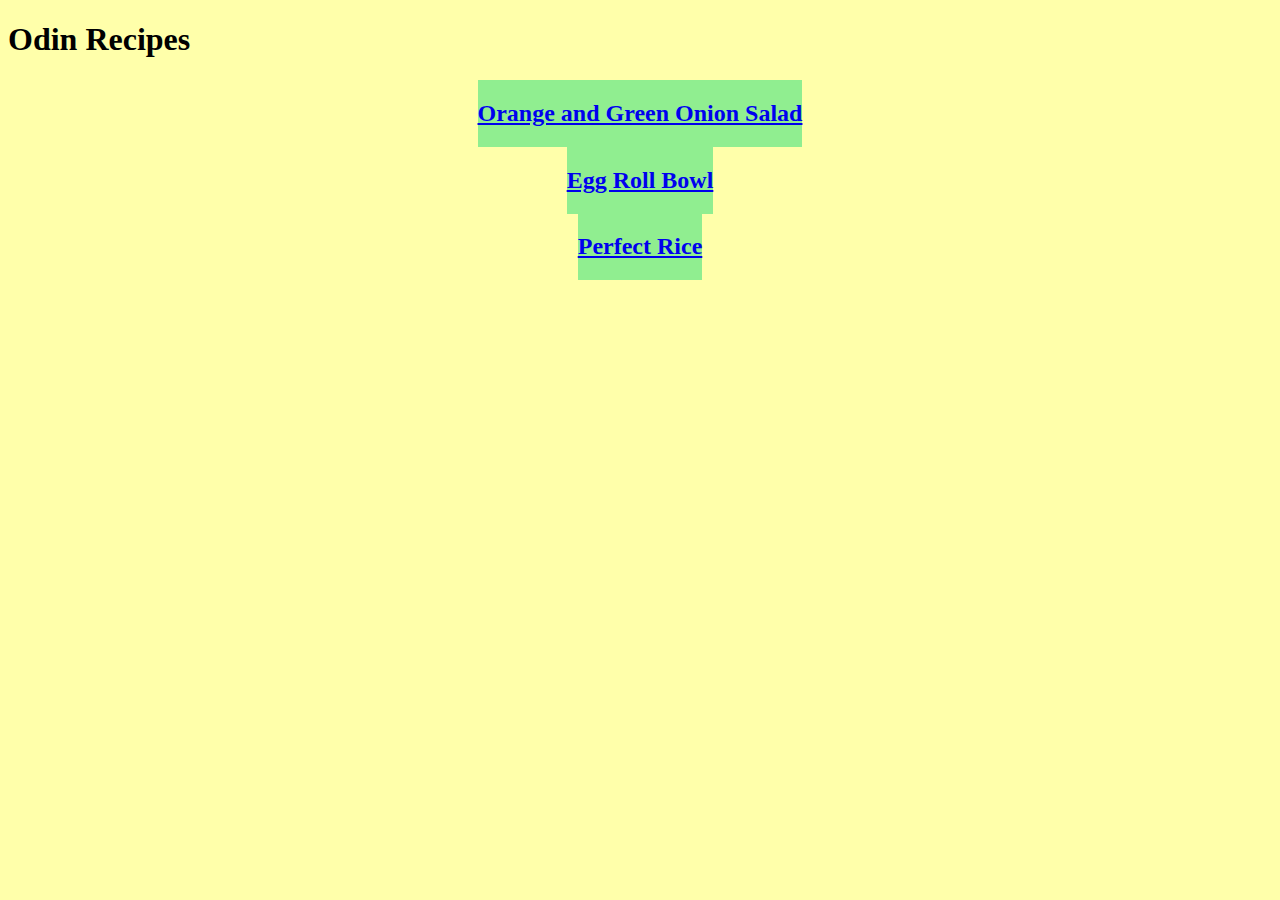
<file: index.html>
<!DOCTYPE html>
<html lang="en">
<head>
    <meta charset="UTF-8">
    <meta name="viewport" content="width=device-width, initial-scale=1.0">
    <title>Odin Recipes</title>
    <link rel="stylesheet" href="style.css">
</head>
<body>
    <h1>Odin Recipes</h1>
    <ul>
        <li><a href="recipes/orange_salad.html"><h2>Orange and Green Onion Salad</h2></a></li>
        <li><a href="recipes/egg_roll_bowl.html"><h2>Egg Roll Bowl</h2></a></li>
        <li><a href="recipes/rice.html"><h2>Perfect Rice</h2></a></li>
    </ul>
</body>
</html>
</file>
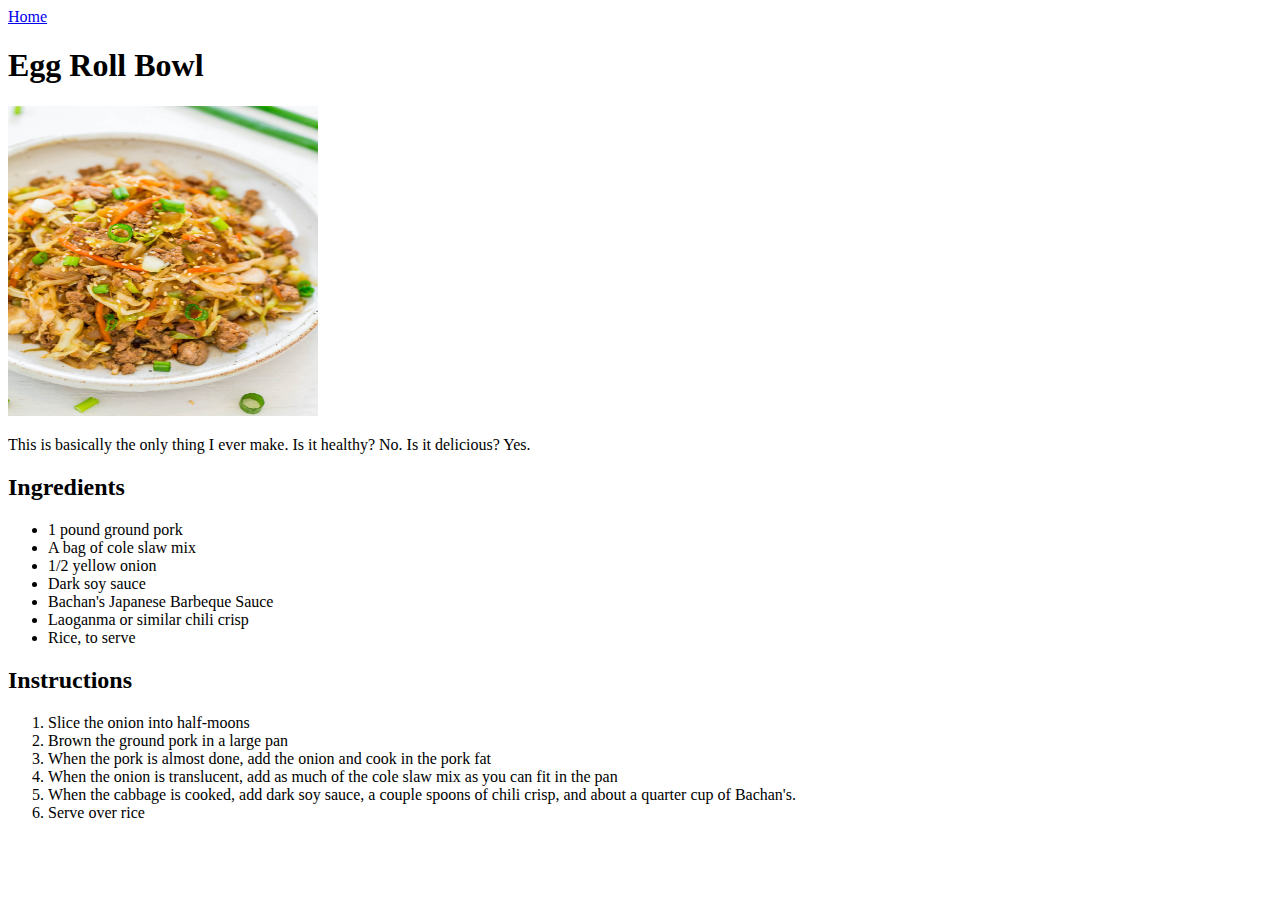
<file: recipes/egg_roll_bowl.html>
<!DOCTYPE html>
<html lang="en">
<head>
    <meta charset="UTF-8">
    <meta name="viewport" content="width=device-width, initial-scale=1.0">
    <title>Egg Roll Bowl </title>
</head>
<body>
    <a href="../index.html">Home</a>
    
    <h1> Egg Roll Bowl</h1>

    <img src="../images/egg-roll-bowl.jpg" alt="A ground meat and cabbage stit-fry on a bed of rice" height="310" width="310">

    <p>This is basically the only thing I ever make. Is it healthy? No. Is it delicious? Yes.</p>

    <h2>Ingredients</h2>
    <ul>
        <li>1 pound ground pork</li>
        <li>A bag of cole slaw mix</li>
        <li>1/2 yellow onion</li>
        <li>Dark soy sauce</li>
        <li>Bachan's Japanese Barbeque Sauce</li>
        <li>Laoganma or similar chili crisp</li>
        <li> Rice, to serve</li>
    </ul>

    <h2>Instructions</h2>
    <ol>
        <li>Slice the onion into half-moons</li>
        <li>Brown the ground pork in a large pan</li>
        <li>When the pork is almost done, add the onion and cook in the pork fat</li>
        <li>When the onion is translucent, add as much of the cole slaw mix as you can fit in the pan</li>
        <li>When the cabbage is cooked, add dark soy sauce, a couple spoons of chili crisp, and about a quarter cup of Bachan's.</li>
        <li>Serve over rice</li>
    </ol>

</body>
</html>
</file>
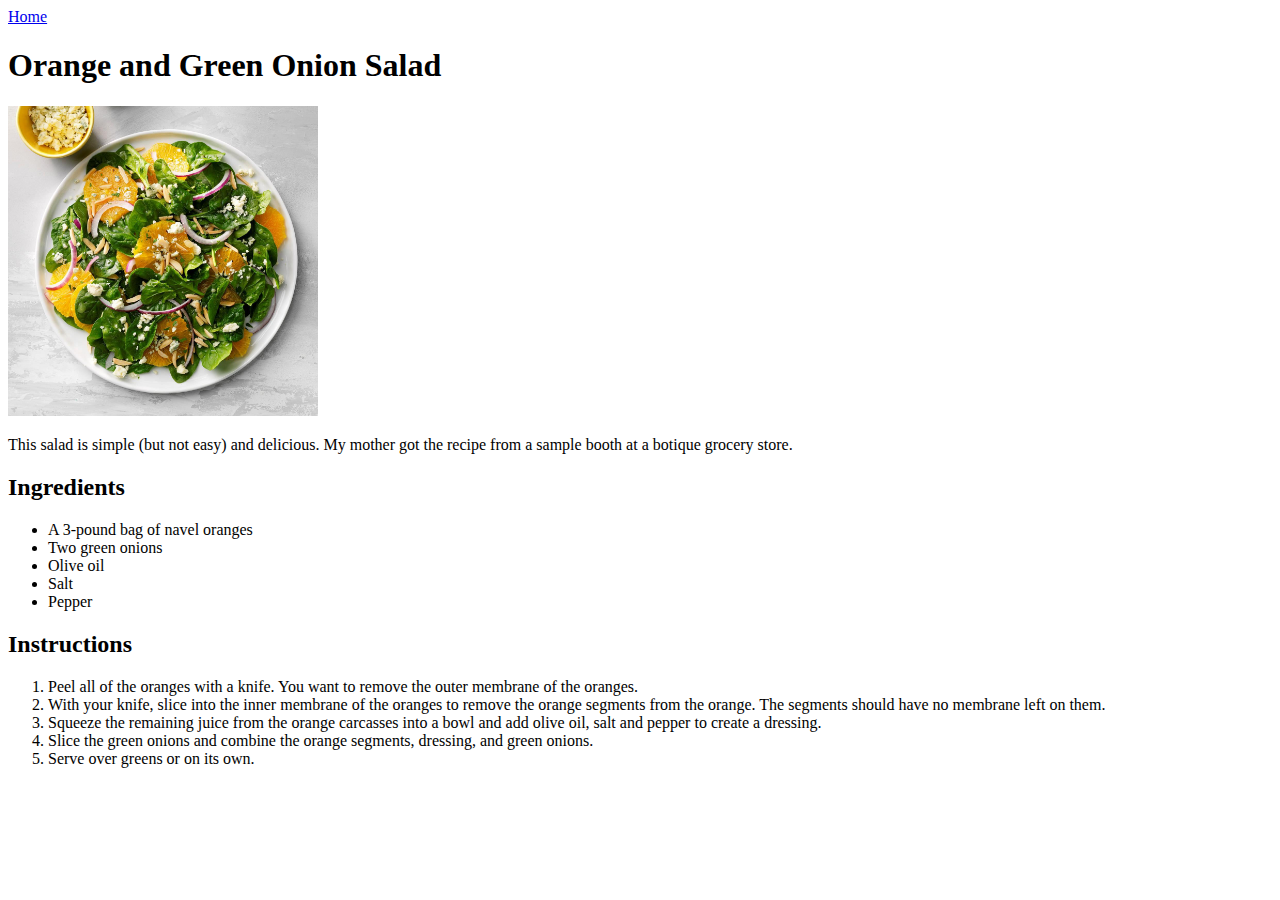
<file: recipes/orange_salad.html>
<!DOCTYPE html>
<html lang="en">
<head>
    <meta charset="UTF-8">
    <meta name="viewport" content="width=device-width, initial-scale=1.0">
    <title>Orange and Green Onion Salad</title>
</head>
<body>
    <a href="../index.html">Home</a>
    
    <h1> Orange and Green Onion Salad</h1>

    <img src="../images/orange-salad.jpg" alt="A salad of greens with orange pieces and sliced onions" height="310" width="310">

    <p>This salad is simple (but not easy) and delicious. My mother got the recipe from a sample booth at a botique grocery store.</p>

    <h2>Ingredients</h2>
    <ul>
        <li>A 3-pound bag of navel oranges</li>
        <li>Two green onions</li>
        <li>Olive oil</li>
        <li>Salt</li>
        <li>Pepper</li>
    </ul>

    <h2>Instructions</h2>
    <ol>
        <li>Peel all of the oranges with a knife. You want to remove the outer membrane of the oranges.</li>
        <li>With your knife, slice into the inner membrane of the oranges to remove the orange segments from the orange. The segments should have no membrane left on them.</li>
        <li>Squeeze the remaining juice from the orange carcasses into a bowl and add olive oil, salt and pepper to create a dressing.</li>
        <li>Slice the green onions and combine the orange segments, dressing, and green onions.</li>
        <li>Serve over greens or on its own.</li>
    </ol>

</body>
</html>
</file>
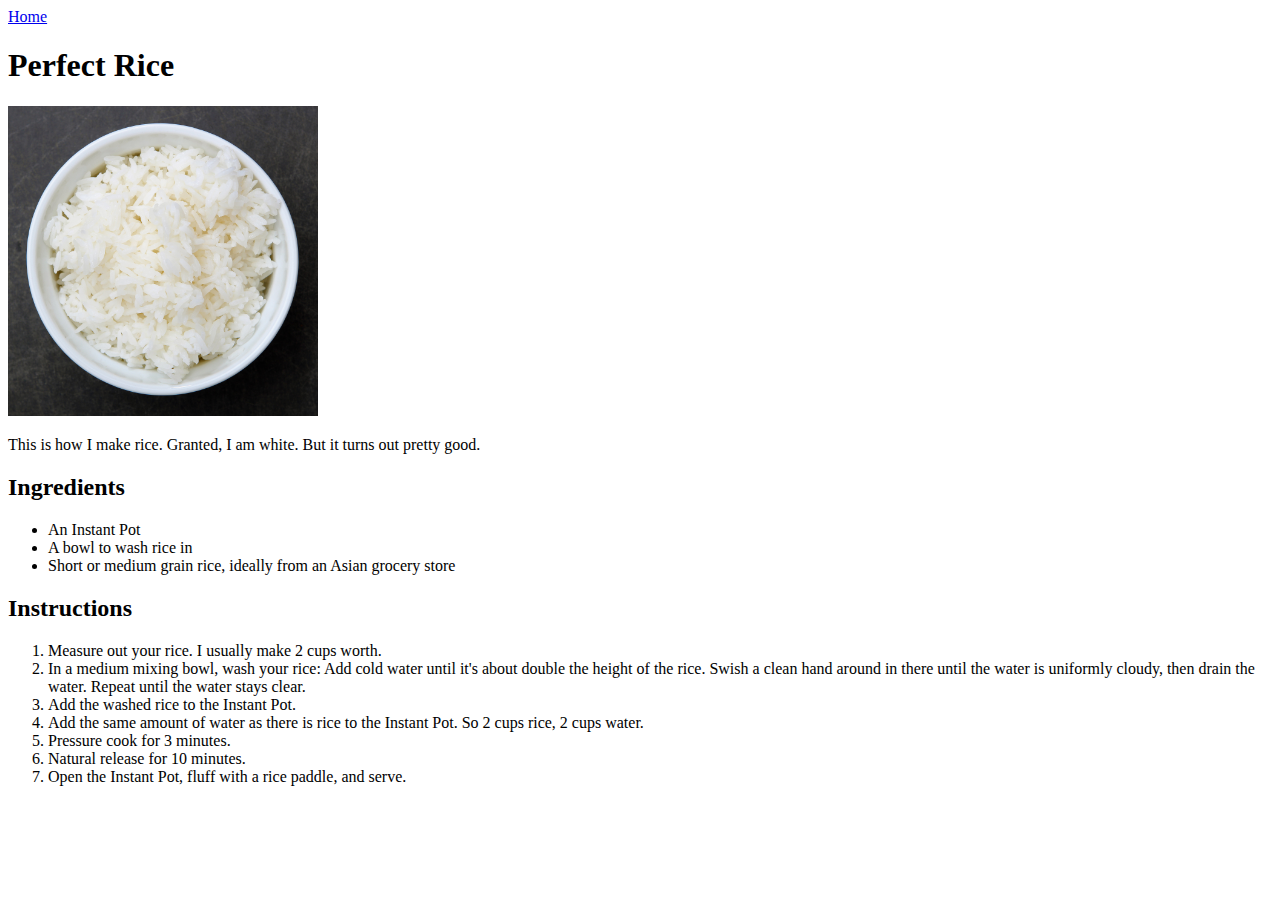
<file: recipes/rice.html>
<!DOCTYPE html>
<html lang="en">
<head>
    <meta charset="UTF-8">
    <meta name="viewport" content="width=device-width, initial-scale=1.0">
    <title>Perfect Rice </title>
</head>
<body>
    <a href="../index.html">Home</a>
    
    <h1> Perfect Rice</h1>

    <img src="../images/rice.jpg" alt="A close-up of a bowl of Jasmine rice" height="310" width="310">

    <p>This is how I make rice. Granted, I am white. But it turns out pretty good.</p>

    <h2>Ingredients</h2>
    <ul>
        <li>An Instant Pot</li>
        <li>A bowl to wash rice in</li>
        <li>Short or medium grain rice, ideally from an Asian grocery store</li>
    </ul>

    <h2>Instructions</h2>
    <ol>
        <li>Measure out your rice. I usually make 2 cups worth.</li>
        <li>In a medium mixing bowl, wash your rice: Add cold water until it's about double the height of the rice. Swish a clean hand around in there until the water is uniformly cloudy, then drain the water. Repeat until the water stays clear.</li>
        <li>Add the washed rice to the Instant Pot.</li>
        <li>Add the same amount of water as there is rice to the Instant Pot. So 2 cups rice, 2 cups water.</li>
        <li>Pressure cook for 3 minutes.</li>
        <li>Natural release for 10 minutes.</li>
        <li>Open the Instant Pot, fluff with a rice paddle, and serve.</li>
    </ol>

</body>
</html>
</file>
<file: style.css>
body {
    background-color: #ffa;
}

ul {
    list-style-type: none;
    display: flex;
    flex-direction: column;
    align-items: center;
    justify-content: space-between;
    padding-left: 0;
}

li {
    background-color: lightgreen;

}
</file>
